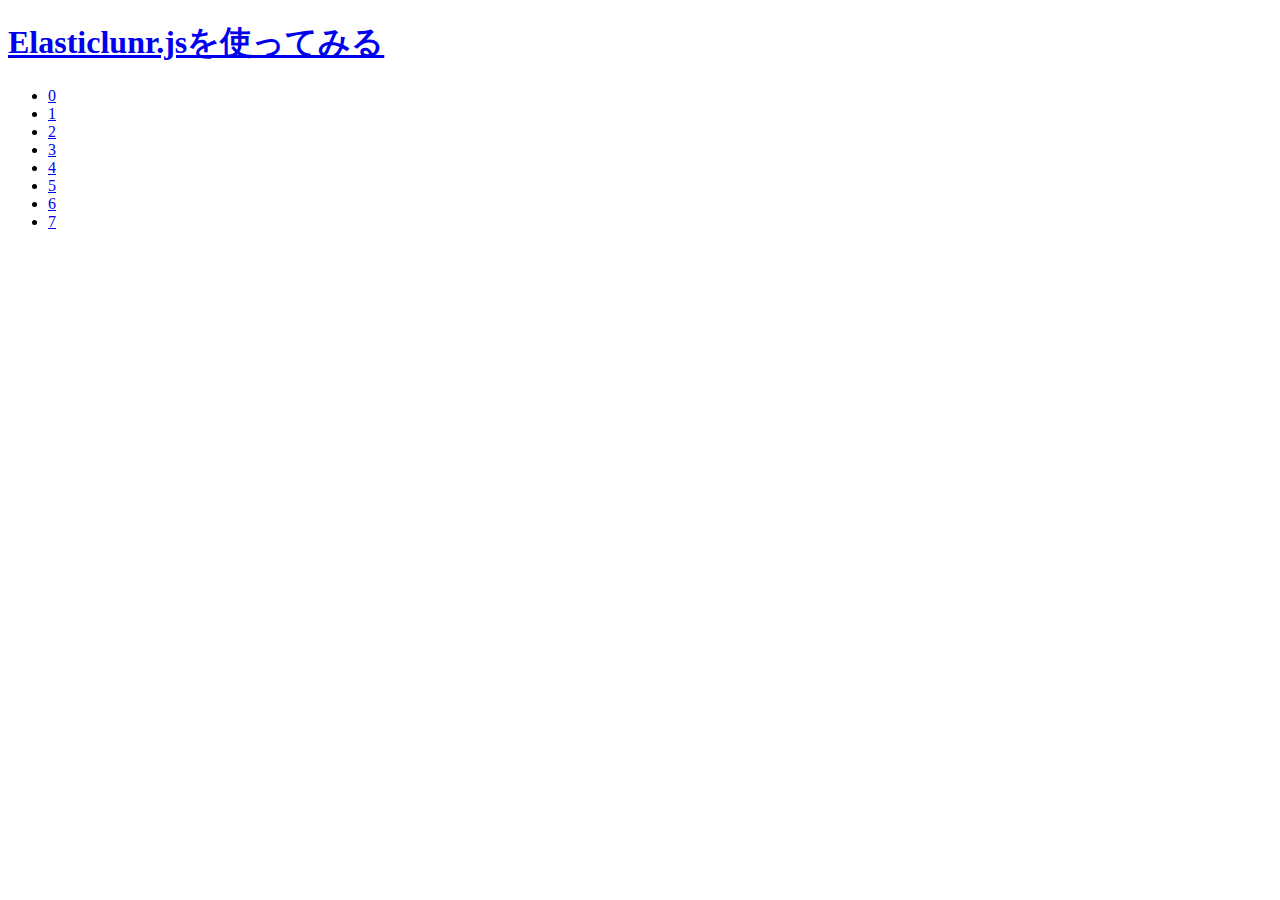
<file: docs/index.html>
<!DOCTYPE html>
<html lang="ja">
<head>
    <meta charset="utf-8">
    <title>Elasticlunr.jsを使ってみる</title>
</head>
<body>
<h1><a href="https://github.com/ytyaru/JS.Elasticlunr.20210712132014">Elasticlunr.jsを使ってみる</a></h1>
<ul>
    <li><a href="./0/index.html">0</a></li>
    <li><a href="./1/index.html">1</a></li>
    <li><a href="./2/index.html">2</a></li>
    <li><a href="./3/index.html">3</a></li>
    <li><a href="./4/index.html">4</a></li>
    <li><a href="./5/index.html">5</a></li>
    <li><a href="./6/index.html">6</a></li>
    <li><a href="./7/index.html">7</a></li>
</ul>
</body>
</html>
</file>
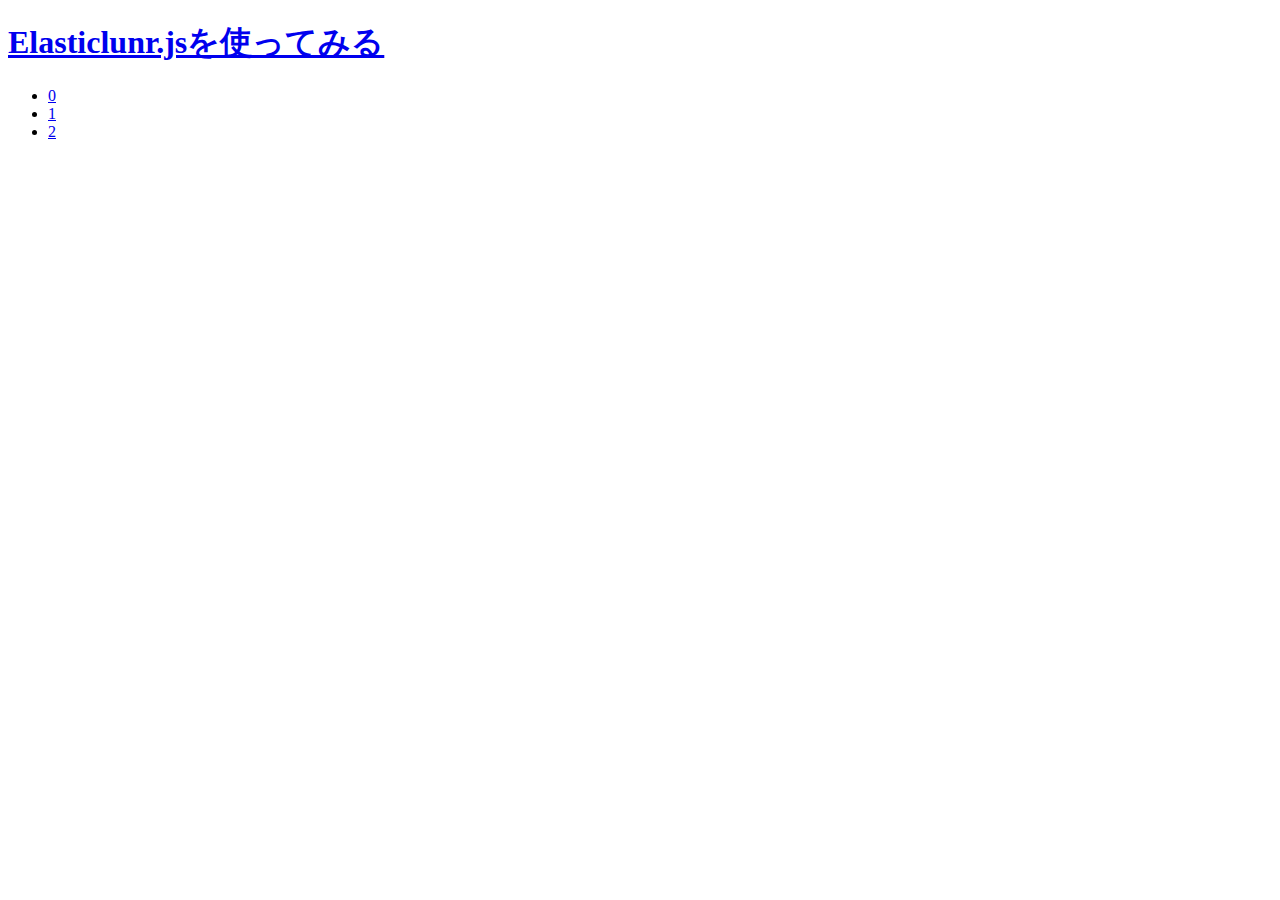
<file: src/index.html>
<!DOCTYPE html>
<html lang="ja">
<head>
    <meta charset="utf-8">
    <title>Elasticlunr.jsを使ってみる</title>
</head>
<body>
<h1><a href="https://github.com/ytyaru/JS.Elasticlunr.20210712132014">Elasticlunr.jsを使ってみる</a></h1>
<ul>
    <li><a href="./0/index.html">0</a></li>
    <li><a href="./1/index.html">1</a></li>
    <li><a href="./2/index.html">2</a></li>
</ul>
</body>
</html>
</file>
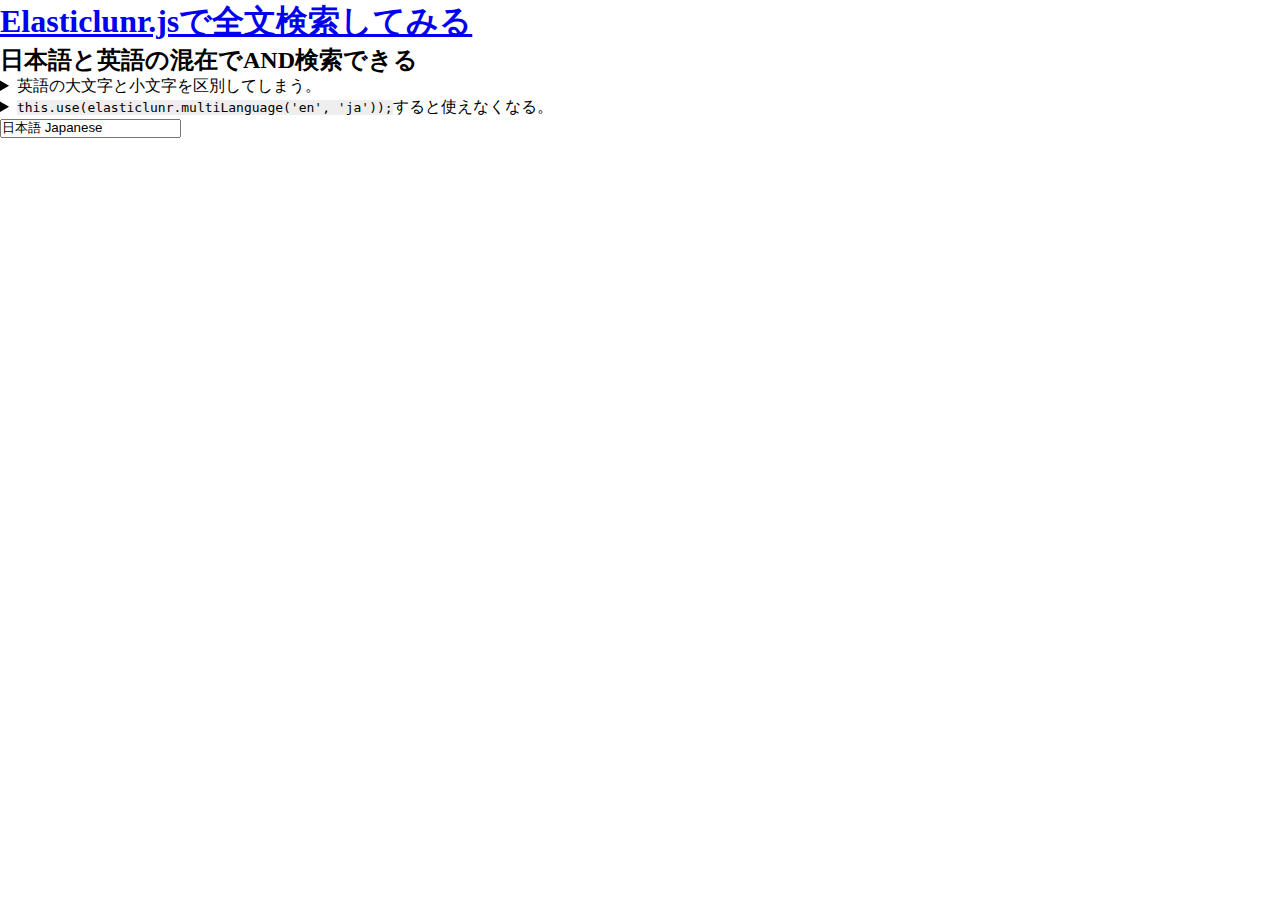
<file: docs/7/index.html>
<!DOCTYPE html>
<html>
<head>
    <meta charset="utf-8">
    <title>Elasticlunr.jsで全文検索してみる（日本語と英語の混在でAND検索できる）</title>
    <link rel="stylesheet" type="text/css" href="style.css">
    <script data-main="main.js" src="./lib/require/require.2.3.6.min.js"></script>
</head>
<body>
    <main>
        <h1><a href="https://github.com/ytyaru/JS.Elasticlunr.20210712132014">Elasticlunr.jsで全文検索してみる</a></h1>
        <h2>日本語と英語の混在でAND検索できる</h2>
        <aside>
            <details><summary>英語の大文字と小文字を区別してしまう。</summary>
            <small><code>Some</code>ならヒットするが<code>some</code>はヒットしない。</small>
            </details>
            <details><summary><code>this.use(elasticlunr.multiLanguage('en', 'ja'));</code>すると使えなくなる。</summary>
            <small><code>this.use(elasticlunr.ja);</code>すること。ほかの言語とは合わせられない。</small>
            </details>
        </aside>
        <input type="search" value="日本語 Japanese"></input>
        <section id="SearchResult"></section>
    </main>
</body>
</html>
</file>
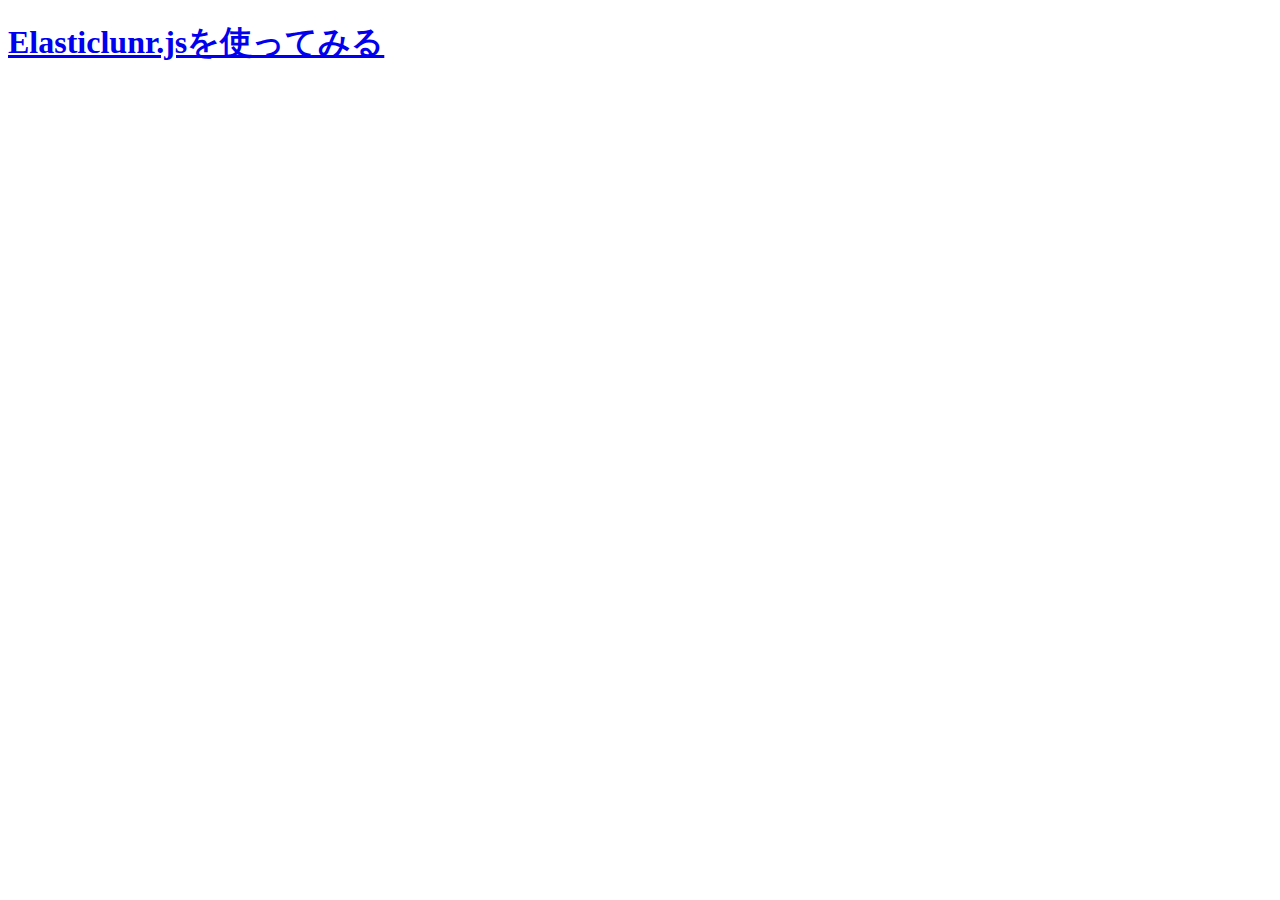
<file: src/0/index.html>
<!DOCTYPE html>
<html lang="ja">
<head>
    <meta charset="utf-8">
    <title>Elasticlunr.jsを使ってみる</title>
    <script src="./main.js"></script>
</head>
<body>
<h1><a href="https://github.com/ytyaru/JS.Elasticlunr.20210712132014">Elasticlunr.jsを使ってみる</a></h1>
</body>
</html>
</file>
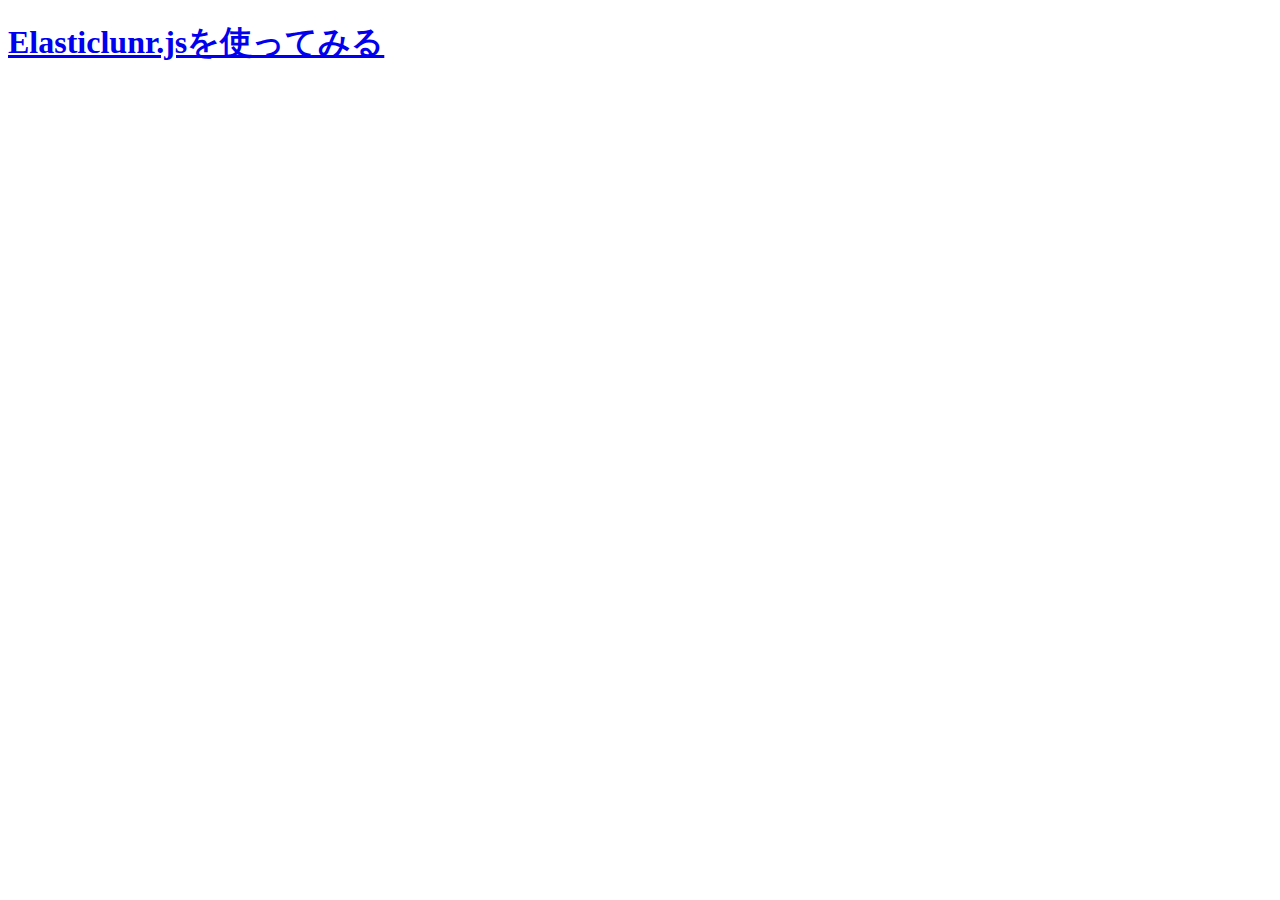
<file: src/1/index.html>
<!DOCTYPE html>
<html lang="ja">
<head>
    <meta charset="utf-8">
    <title>Elasticlunr.jsを使ってみる</title>
    <script src="./sub.js"></script>
    <script src="./main.js"></script>
</head>
<body>
<h1><a href="https://github.com/ytyaru/JS.Elasticlunr.20210712132014">Elasticlunr.jsを使ってみる</a></h1>
</body>
</html>
</file>
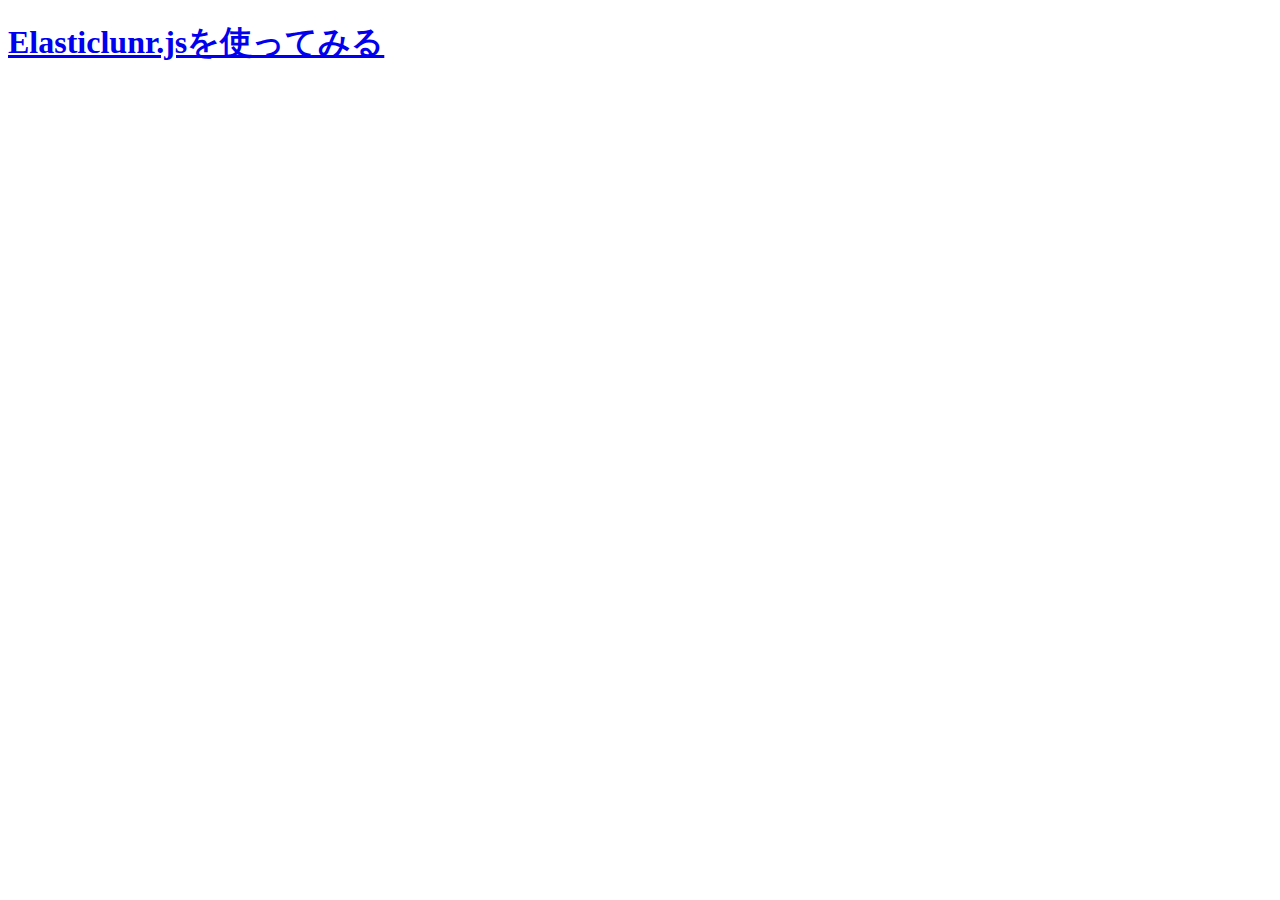
<file: src/2/index.html>
<!DOCTYPE html>
<html lang="ja">
<head>
    <meta charset="utf-8">
    <title>Elasticlunr.jsを使ってみる</title>
    <script src="./main.js" type="module"></script>
</head>
<body>
<h1><a href="https://github.com/ytyaru/JS.Elasticlunr.20210712132014">Elasticlunr.jsを使ってみる</a></h1>
</body>
</html>
</file>
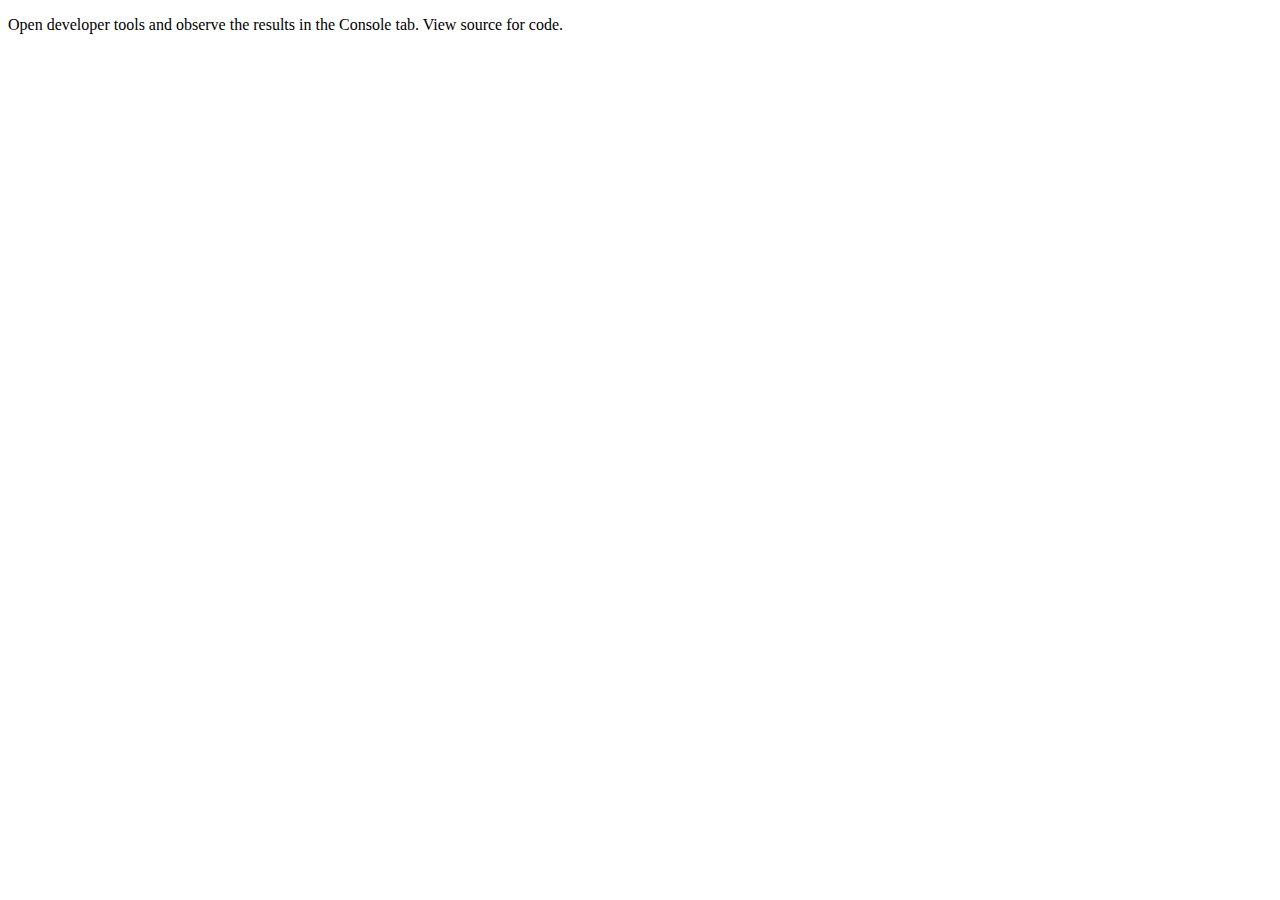
<file: docs/3/lib/elasticlunr/lunr-languages/demos/demo-browser-jp.html>
<!DOCTYPE html>
<html>
<head>
    <title></title>
    <meta charset="UTF-8">
    <script src="lib/lunr.js"></script>
    <script src="../lunr.stemmer.support.js" charset="UTF-8"></script>
    <script src="../tinyseg.js" charset="UTF-8"></script>
    <script src="../lunr.jp.js" charset="UTF-8"></script>
</head>
<body>
    <p>Open developer tools and observe the results in the Console tab. View source for code.</p>
    <script>
        /* init lunr */
        var idx = lunr(function () {
            // use the language (de)
            this.use(lunr.jp);
            // then, the normal lunr index initialization
            this.field('title', { boost: 10 })
            this.field('body')
        });

        /* add documents to index */
        idx.add({
            "title": "名前",
            "body": "私の名前は中野です",
            "id": 1
        });
        idx.add({
            "title": "Tourismus in Deutschland",
            "body": "Deutschland als Urlaubsziel verfügt über günstige Voraussetzungen: Gebirgslandschaften (Alpen und Mittelgebirge), See- und Flusslandschaften, die Küsten und Inseln der Nord- und Ostsee, zahlreiche Kulturdenkmäler und eine Vielzahl geschichtsträchtiger Städte sowie gut ausgebaute Infrastruktur. Vorteilhaft ist die zentrale Lage in Europa.",
            "id": 2
        });

        console.log('Search for `中野`: ', idx.search('中野'));
    </script>
</body>
</html>
</file>
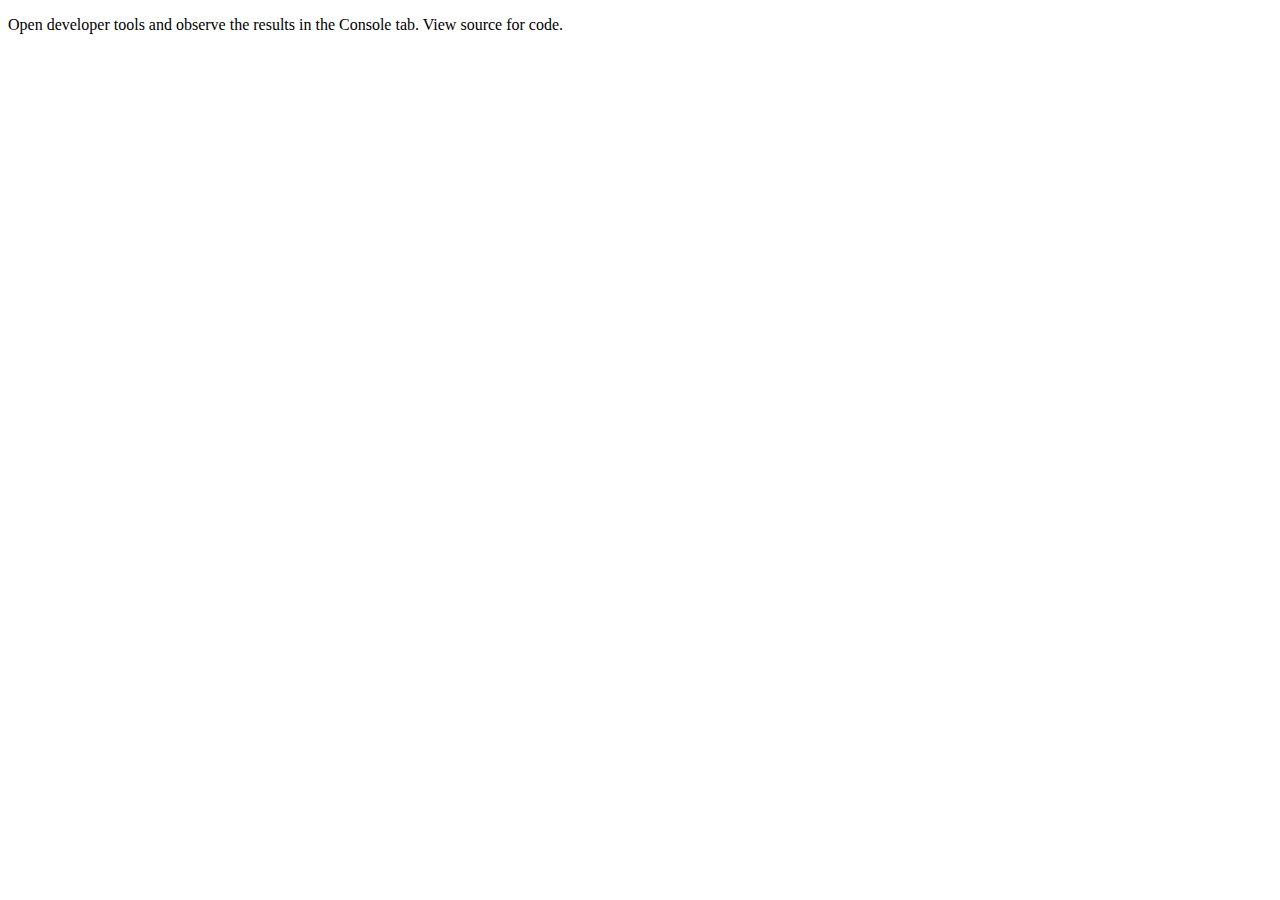
<file: docs/3/lib/elasticlunr/lunr-languages/demos/demo-browser-require.html>
<!DOCTYPE html>
<html>
<head>
    <title></title>
    <script src="lib/require.js"></script>
</head>
<body>
    <p>Open developer tools and observe the results in the Console tab. View source for code.</p>
    <script>
        require(['lib/lunr.js', '../lunr.stemmer.support.js', '../lunr.de.js'], function(lunr, stemmerSupport, de) {
            // since the `stemmerSupport` and `de` add keys on the lunr object, we'll pass it as reference to them
            // in the end, we will only need `lunr`.
            stemmerSupport(lunr); // adds `lunr.stemmerSupport`
            de(lunr); // adds `lunr.de` key

            // at this point, `lunr` can be used
            var idx = lunr(function () {
                // use the language (de)
                this.use(lunr.de);
                // then, the normal lunr index initialization
                this.field('title', { boost: 10 })
                this.field('body')
            });

            /* add documents to index */
            idx.add({
                "title": "Deutschland",
                "body": "An Deutschland grenzen neun Nachbarländer und naturräumlich im Norden die Gewässer der Nord- und Ostsee, im Süden das Bergland der Alpen. Es liegt in der gemäßigten Klimazone, zählt mit rund 80 Millionen Einwohnern zu den dicht besiedelten Flächenstaaten und gilt international als das Land mit der dritthöchsten Zahl von Einwanderern.",
                "id": 1
            });
            idx.add({
                "title": "Tourismus in Deutschland",
                "body": "Deutschland als Urlaubsziel verfügt über günstige Voraussetzungen: Gebirgslandschaften (Alpen und Mittelgebirge), See- und Flusslandschaften, die Küsten und Inseln der Nord- und Ostsee, zahlreiche Kulturdenkmäler und eine Vielzahl geschichtsträchtiger Städte sowie gut ausgebaute Infrastruktur. Vorteilhaft ist die zentrale Lage in Europa.",
                "id": 2
            });

            console.log('Search for `Deutsch`: ', idx.search('Deutsch'));
            console.log('Search for `Urlaubsziel`: ', idx.search('Urlaubsziel'));
            console.log('Search for `inexistent`: ', idx.search('inexistent'));
        });
    </script>
</body>
</html>
</file>
<file: docs/7/style.css>
@charset "utf-8";
* {
    margin: 0;
    padding: 0;
}
code {
    background-color: #EEEEEE;
}
</file>
